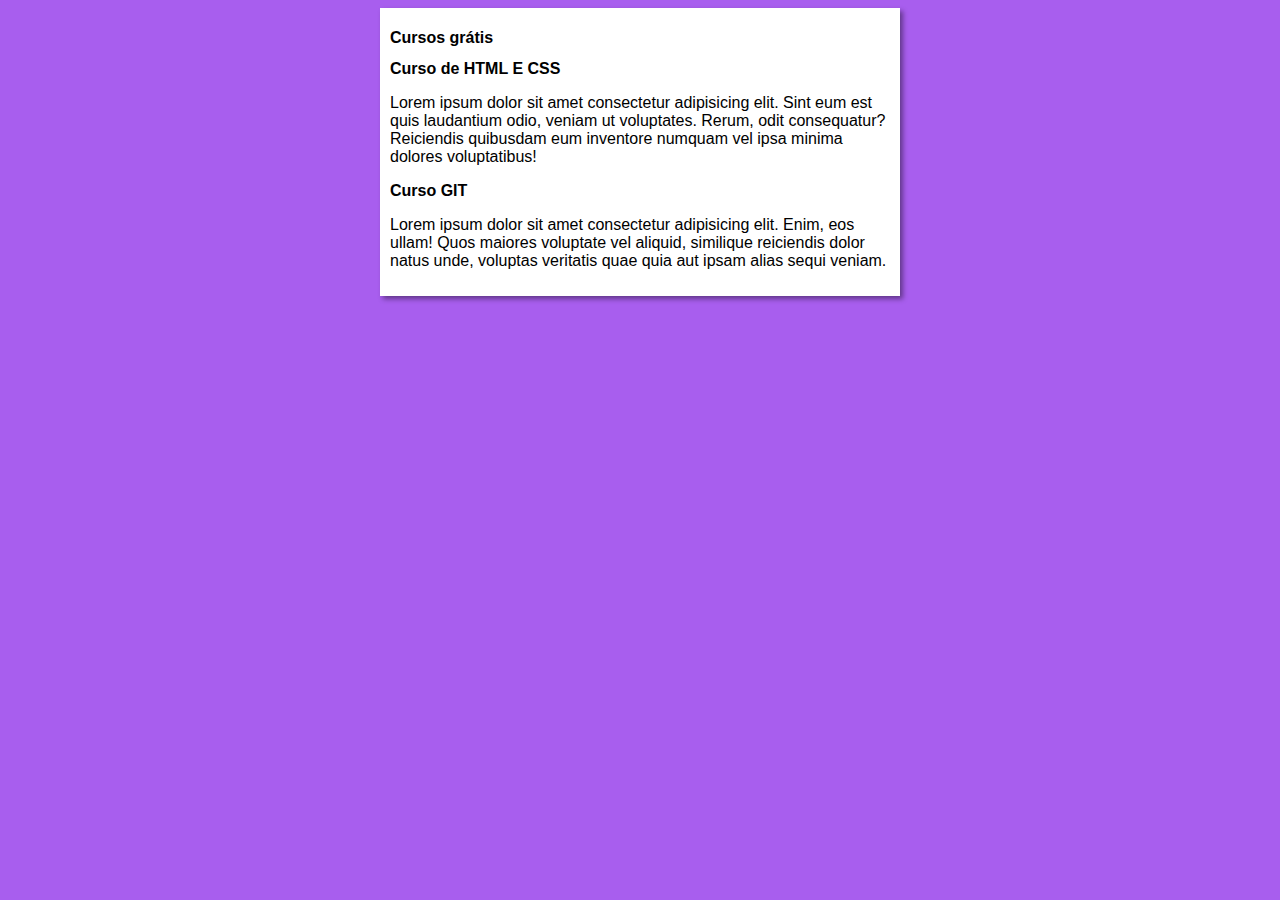
<file: index.html>
<!DOCTYPE html>
<html lang="pt-br">
<head>
    <meta charset="UTF-8">
    <meta http-equiv="X-UA-Compatible" content="IE=edge">
    <meta name="viewport" content="width=device-width, initial-scale=1.0">
    <title>Curso em video</title>
    <link rel="stylesheet" href="estilos/style.css">
</head>
<body>
    <main>
        <header>
            <h1>Cursos grátis</h1>
        </header>
        <article>
            <h2>Curso de HTML E CSS</h2>
            <p>Lorem ipsum dolor sit amet consectetur adipisicing elit. Sint eum est quis laudantium odio, veniam ut voluptates. Rerum, odit consequatur? Reiciendis quibusdam eum inventore numquam vel ipsa minima dolores voluptatibus!</p>
        </article>
        <article>
            <h2>Curso GIT</h2>
            <p>Lorem ipsum dolor sit amet consectetur adipisicing elit. Enim, eos ullam! Quos maiores voluptate vel aliquid, similique reiciendis dolor natus unde, voluptas veritatis quae quia aut ipsam alias sequi veniam.</p>
        </article>
    </main>
</body>
</html>
</file>
<file: estilos/style.css>
* {
    font-family: Arial, Helvetica, sans-serif;
    font-size: 16px;
}

body {
    background-color: rgb(168, 94, 238);
}

main{
    background-color: white;
    width: 500px;
    margin: auto;
    padding: 10px;
    box-shadow: 3px 3px 5px rgba(0, 0, 0, 0.418);
}
</file>
